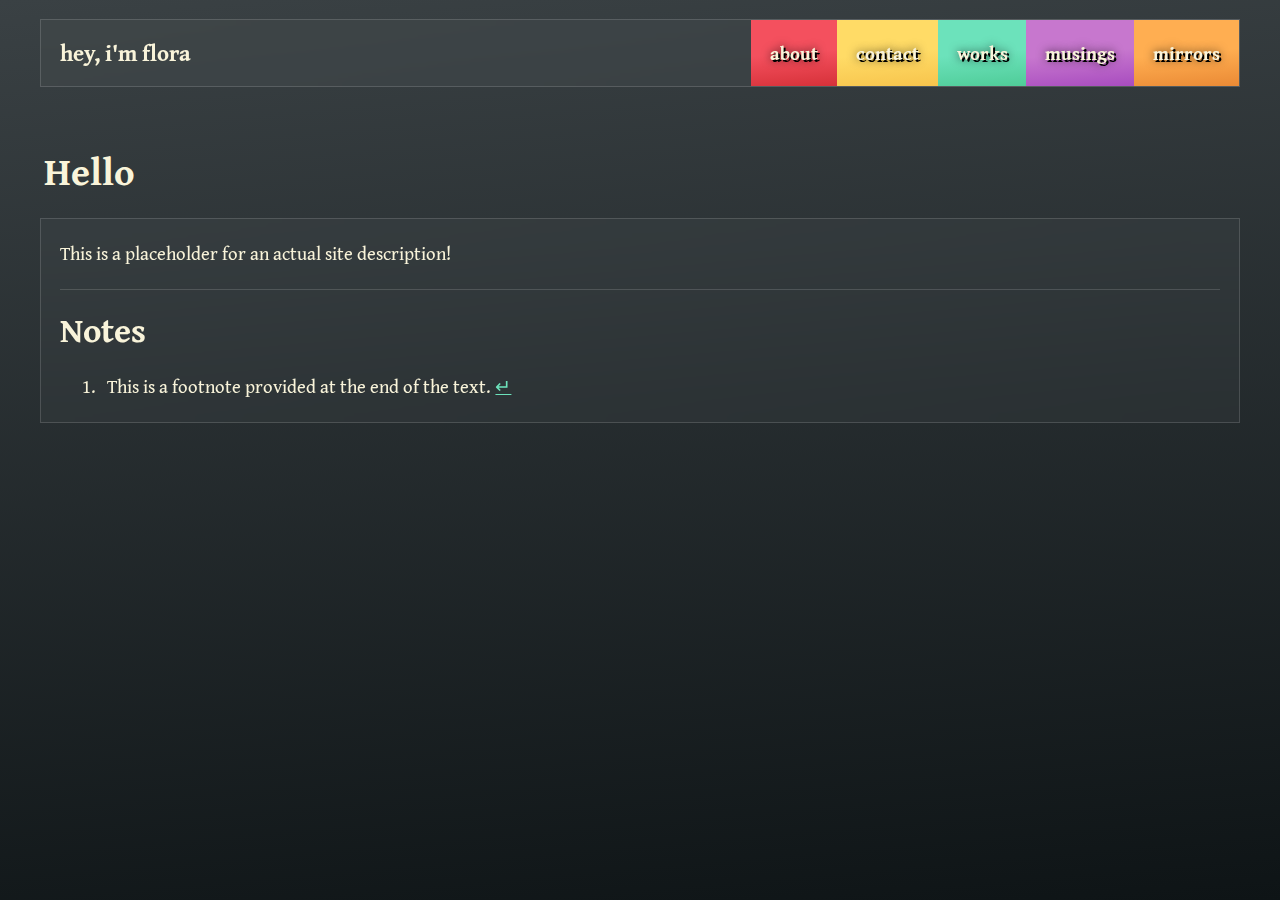
<file: index.html>
<!DOCTYPE html>
<html lang="en">
<head>
    <meta charset="UTF-8">
    <meta http-equiv="X-UA-Compatible" content="IE=edge">
    <meta name="viewport" content="width=device-width, initial-scale=1.0">
    <title>hey, i'm flora</title>

    <meta property="og:site_name" content="hey, i'm flora">
    <meta property="og:title" content="main page">
    <meta property="og:url" content="https://lassc.net">
    <meta property="og:description" content="introducing myself and talking about the site">
    <meta property="og:type" content="article">
    <meta property="og:image" content="https://i.imgur.com/9isAkBn.png">
    <meta name="theme-color" content="#FFDBFF">
    <link rel="stylesheet" href="style.css">
</head>
<body>
    <nav class="box">
        <span class="site">hey, i'm flora</span>
        <div class="links">
            <div class="group-info">
                <a class="link-about">about</a><a class="link-contact">contact</a>
            </div>
            <div class="group-work">
                <a class="link-works">works</a><a class="link-blog">musings</a>
            </div>
            <div class="group-mirrors">
                <a class="link-mirrors">mirrors</a>
            </div>
        </div>
    </nav>
    <header>
        <h1 class="title">Hello</h1>
        <p class="date"></p>
    </header>
    <main class="box padding">
        <p>This is a placeholder for an actual site description!</p>
        <footer>
            <h2>Notes</h2>
            <ol>
                <li id="footnote-1">This is a footnote provided at the end of the text. <a href="#ref-1" aria-label="Back to content">↵</a></li>
            </ol>
        </footer>
    </main>
</body>
</html>
</file>
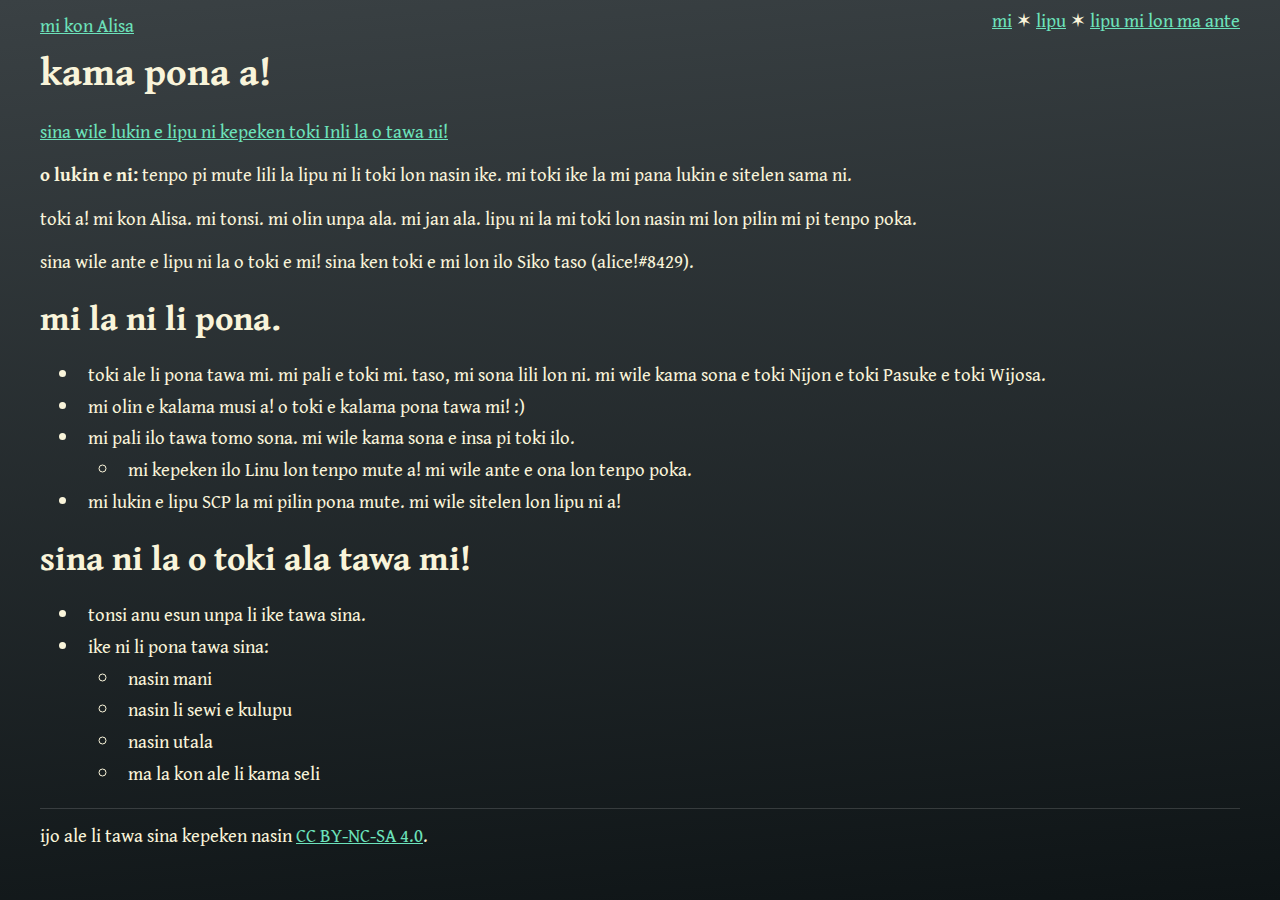
<file: tok/index.html>
<!DOCTYPE html>
<html lang="en">
    <head>
        <meta charset="UTF-8">
        <meta name="viewport" content="width=device-width, initial-scale=1.0">
        <meta http-equiv="X-UA-Compatible" content="ie=edge">

        <meta property="og:site_name" content="mi kon Alisa">
        <meta property="og:title" content="lawa">
        <meta property="og:url" content="https://lassc.net">
        <meta property="og:description" content="ma ni la mi toki e nasin e lon.">
        <meta property="og:type" content="article">
        <!-- <meta property="og:image" content="hi, i'm alice"> -->
        <meta name="theme-color" content="#FFDBFF">

        <title>mi kon Alisa</title>
        <link rel="stylesheet" href="/style.css">
    </head>

    <body>
        <nav>
            <a class="title" href="/tok/">mi kon Alisa</a>
            <div>
                <a href="/about/">mi</a> ✶
                <a href="/blog/">lipu</a> ✶
                <a href="/mirrors/">lipu mi lon ma ante</a>
            </div>
        </nav>
        <main>
            <div class="metadata">
                <div class="article-header">
                    <h1 class="article-title">kama pona a!</h1>
                    <time></time>
                </div>
                <p class="article-subtitle"></p>
            </div>
            <div class="content">
				<a href="/">sina wile lukin e lipu ni kepeken toki Inli la o tawa ni!</a>
				
				<p class="warn"><b>o lukin e ni:</b> tenpo pi mute lili la lipu ni li toki lon nasin ike. mi toki ike la mi pana lukin e sitelen sama ni.</p>
                <p>toki a! mi kon Alisa. mi tonsi. mi olin unpa ala. mi jan ala. lipu ni la mi toki lon nasin mi lon pilin mi pi tenpo poka.</p>
				
				<p>sina wile ante e lipu ni la o toki e mi! sina ken toki e mi lon ilo Siko taso (alice!#8429).</p>

		        <h2>mi la ni li pona.</h2>
                <ul>
                    <li>toki ale li pona tawa mi. mi pali e toki mi. taso, mi sona lili lon ni. mi wile kama sona e toki Nijon e toki Pasuke e toki Wijosa.</li>
                    <li>mi olin e kalama musi a! o toki e kalama pona tawa mi! :)</li>
                    <li>mi pali ilo tawa tomo sona. mi wile kama sona e insa pi toki ilo.</li>
                    <ul>
                        <li>mi kepeken ilo Linu lon tenpo mute a! mi wile ante e ona lon tenpo poka.</li>
                    </ul>
                    <li>mi lukin e lipu SCP la mi pilin pona mute. mi wile sitelen lon lipu ni a!</li>
                </ul>

                <h2>sina ni la o toki ala tawa mi!</h2>
                <ul>
                    <li>tonsi anu esun unpa li ike tawa sina.</li>
		            <li>ike ni li pona tawa sina:</li>
                    <ul>
                        <li>nasin mani</li>
                        <li>nasin li sewi e kulupu</li>
                        <li>nasin utala</li>
                        <li>ma la kon ale li kama seli</li>
                    </ul>
                </ul>
            </div>
            <!-- <div class="footnotes">
                <p id="footnote-1"><sup>1</sup> This is some text.</p>
                <p id="footnote-2"><sup>2</sup> This is some text.</p>
                <p id="footnote-3"><sup>3</sup> This is some text.</p>
                <p id="footnote-4"><sup>4</sup> This is some text.</p>
            </div> -->
        </main>
        <footer>
            ijo ale li tawa sina kepeken nasin <a href="https://creativecommons.org/licenses/by-nc-sa/4.0/">CC BY-NC-SA 4.0</a>.
        </footer>
    </body>
</html>
</file>
<file: style.css>
@import url('https://fonts.googleapis.com/css2?family=Gentium+Book+Plus:ital,wght@0,400;0,700;1,400;1,700&display=swap');
@import url('https://fonts.googleapis.com/css2?family=Gentium+Book+Plus:ital,wght@0,400;0,700;1,400;1,700&family=IBM+Plex+Mono:ital,wght@0,100;0,200;0,300;0,400;0,500;0,600;0,700;1,100;1,200;1,300;1,400;1,500;1,600;1,700&display=swap');

* {
    margin: 0;
}

:root {
    --bg-dark: #0E1416;
    --bg-med: #1F2528;
    --bg-light: #3A4144;

    --fg-dark: #C4BB91;
    --fg-med: #DDD6B3;
    --fg-light: #F9F4DA;

    --red: #F4505E;
    --red-dark: #D63139;
    --yellow: #FFDB66;
    --yellow-dark: #F7C44C;
    --aqua: #6CE2BB;
    --aqua-dark: #4FCC98;
    --purple: #C777CE;
    --purple-dark: #A84CBF;
    --orange: #FFAE51;
    --orange-dark: #EA8A35;

    --font-text: 'Gentium Book plus', serif;
    --font-code: 'IBM Plex Mono', monospace;
}

body {
    /* Make the gradients look nice */
    background: var(--bg-med);
    background: linear-gradient(-5deg, var(--bg-dark) 0%, var(--bg-light) 100%);
    background-attachment: fixed;

    /* Typography */
    font-family: var(--font-text);
    font-size: 14pt;
    color: var(--fg-light);

    /* Making sure the body is always centered on the page */
    max-width: 1200px;
    margin: 0 auto;
    padding: 0 1em;

    counter-reset: footnotes;
}

p:not(blockquote p, p:first-child),
a:not(a[class^="link"]),
ul:not(ul ul), ol:not(ol ol),
h1:not(h1:first-child),
h2:not(h2:first-child),
h3:not(h3:first-child),
h4:not(h4:first-child), 
h5:not(h5:first-child),
h6:not(h6:first-child),
blockquote, pre, img { margin-top: 3mm; }

a:not(a[class^="link"], a[aria-describedby="footnote-label"])         { color: var(--aqua);      }
a:not(a[class^="link"], a[aria-describedby="footnote-label"]):visited { color: var(--aqua-dark); }
a[class^="link"]                                                 { text-decoration: none;   }
a[aria-describedby="footnote-label"] {
    counter-increment: footnotes;
    text-decoration: none;
    color: var(--fg-light);
    cursor: default;
    outline: none;
}

a[aria-describedby="footnote-label"]::after {
    content: '[' counter(footnotes) ']';
    vertical-align: super;
    font-size: 0.75em;
    margin-left: 2px;
    color: var(--aqua);
    text-decoration: underline;
    cursor: pointer;
}

h1 { font-size: 29pt; }
h2 { font-size: 26pt; }
h3 { font-size: 23pt; }
h4 { font-size: 19pt; }
h5 { font-size: 17pt; }
h6 { font-size: 14pt; }

blockquote {
    background-color: rgba(255, 255, 255, 0.033);
    border: 1px solid rgba(255, 255, 255, 0.15);
    padding: 3mm 5mm;

    font-style: italic;
}

img {
    width: 100%;
}

pre {
    background-color: rgba(0, 0, 0, 0.1);
    border: 1px solid rgba(255, 255, 255, 0.15);
    padding: 3mm 5mm;

    font-family: var(--font-code);
    font-size: 12pt;
}

nav {
    display: flex;
    justify-content: space-between;
    align-items: center;
}

li {
    padding-left: 2mm;
}

.box {
    background-color: rgba(255, 255, 255, 0.033);
    backdrop-filter: blur(20px);
    border: 1px solid rgba(255, 255, 255, 0.15);
    /* padding: 1em; */
    margin-top: 5mm;
    margin-bottom: 5mm;
}

.site {
    padding-left: 5mm;
    font-size: 17pt;
    font-weight: bold;
}

div[class^="group"] { padding: 5mm 0; }
.links        { display: flex; color: var(--fg-light); text-shadow: 0px 0px 10px rgba(0,0,0,0.75), 2px 2px 0px #000; font-weight: bold; }
.link-about   { background: var(--red);
                background: linear-gradient(-5deg, var(--red-dark) 0%, var(--red) 50%);
                /* color: var(--fg-light); */
                padding: 5mm; }
.link-works   { background: var(--aqua);
                background: linear-gradient(-5deg, var(--aqua-dark) 0%, var(--aqua) 50%);
                /* color: var(--bg-light); */
                padding: 5mm; }
.link-contact { background: var(--yellow);
                background: linear-gradient(-5deg, var(--yellow-dark) 0%, var(--yellow) 50%);
                /* color: var(--bg-light); */
                padding: 5mm; }
.link-blog    { background: var(--purple);
                background: linear-gradient(-5deg, var(--purple-dark) 0%, var(--purple) 50%);
                /* color: var(--fg-light); */
                padding: 5mm; }
.link-mirrors { background: var(--orange);
                background: linear-gradient(-5deg, var(--orange-dark) 0%, var(--orange) 50%);
                /* color: var(--bg-light); */
                padding: 5mm; }

header {
    padding: 0 1mm;
    padding-top: 10mm;
    display: flex;
    justify-content: space-between;
    align-items: end
}

@keyframes footnote-select {
    0% {
        background: rgba(255, 255, 255, 0.05);
    }
    100% {
        background: none;
    }
}

footer {
    margin-top: 5mm;
    padding-top: 3mm;
    border-top: 1px solid rgba(255, 255, 255, 0.15);
}

footer :target {
    animation-name: footnote-select;
    animation-duration: 3s;
    animation-timing-function: ease-out;
    animation-fill-mode: forwards;
}

@media screen and (max-width: 700px) {
    nav {
        flex-direction: column;
    }
    
    .links {
        flex-direction: column;
        width: 100%;
    }

    div[class^="group"] {
        padding: 0;
        display: flex;
        justify-content: space-between;
    }

    a[class^="link"] {
        padding: 2mm;
        text-align: center;
        flex: 1;
    }

    .site {
        padding: 5mm 0;
        font-size: 17pt;
        font-weight: bold;
    }

    header {
        flex-direction: column;
        align-items: flex-start;
    }
}

.padding {
    padding: 5mm;
}

.highlight {
    color: var(--bg-light);
    background: var(--fg-light);
    padding: 0 1.5mm;
    margin: 0 0.5mm;
}

main {
    line-height: 1.7;
}
</file>
